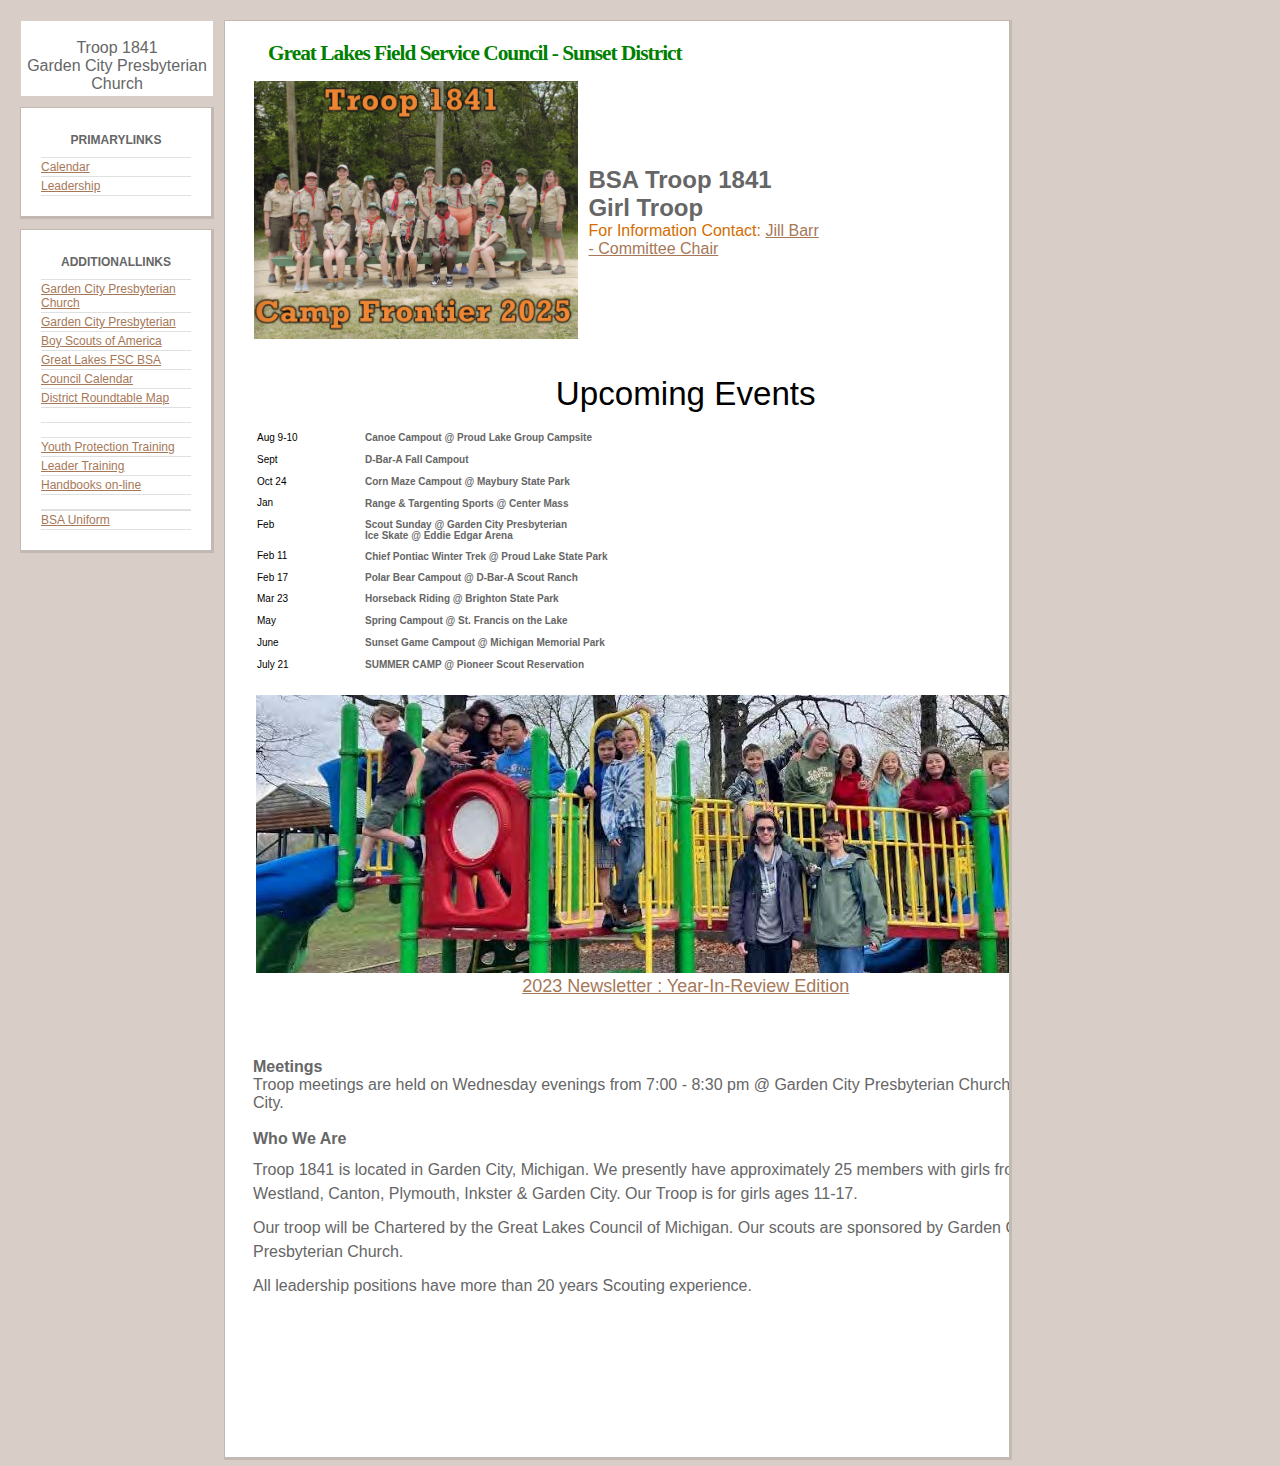
<file: index.html>
<html>
    <head>
        <meta http-equiv="Content-Type" content="text/html; charset=windows-1252" />
        <title>BSA Troop 1841</title>
        <meta name="keywords" content="Livonia BSA boy scouts troop 1841" />
        <meta name="description" content="livonia boyscouts bsa" />
    </head>
    <body>
        <link rel="stylesheet" type="text/css" href="./style.css" />
        <link rel="shortcut icon" href="https://2qwrf62rjqi54de8ue3tjeoe-wpengine.netdna-ssl.com/wp-content/themes/beascout/favicon.png" /><!-- <link rel="SHORTCUT ICON" href="http://pack1731.freewebspace.com/ScoutBase/website/favicon.ico"> -->
        <style>
            .picStyle1{float:left; margin-right:10px}
        </style>
        <style>
            .mwsb{ background-color: $custom_banner_color; border-width: 1px; border-color: $custom_banner_color; border-style: solid; }.mwst, .mwst a{ font-family: arial,sans-serif; font-size: 8pt; background-color: white; color: blue;}.auto-style1 {	font-size: 16pt;}.auto-style2 {	color: #008000;}.auto-style6 {	margin-top: 0px;}.auto-style7 {	text-align: left;}.auto-style11 {	text-align: center;}
        .auto-style12 {
	font-size: x-small;
}
.auto-style13 {
	font-size: large;
}
.auto-style14 {
	font-size: xx-small;
}
        </style>
        <style type="text/css" media="print">
            body:before {};
        </style>
        <div class="fw-container">
        <div class="fw-rightcol"><!-- START RIGHT COLUMN TOP BOX -->
        <table class="BodyCellAccent" border="0" cellpadding="1" cellspacing="0" width="100%">
            <tbody>
                <tr>
                    <td>
                    <table class="BodytText" border="0" cellpadding="3" cellspacing="0" width="100%" style="background-color: rgb(255, 255, 255);">
                        <tbody>
                            <tr>
                                <td align="center">
                                <p style="margin-top: 15px; margin-bottom: 0px;"><span class="BodySectionHeading">
								Troop 1841</span><br />
                                Garden City Presbyterian Church </p>
                                </td>
                            </tr>
                        </tbody>
                    </table>
                    </td>
                </tr>
            </tbody>
        </table>
        <!-- END RIGHT COLUMN TOP BOX --><!-- START RIGHT COLUMN MENU -->
        <div class="fw-nav-menu">
        <div style="text-align: center;">
        <p style="margin-top: 5px; margin-bottom: 10px;"> <strong>PRIMARYLINKS</strong> </p>
        </div>
        <ul>
           
            <li> <a target="_blank" href="https://calendar.google.com/calendar/u/0/r?cid=bmJmcWs0cjB1ZWxyMmoycGZiaGh2YmphY2NAZ3JvdXAuY2FsZW5kYXIuZ29vZ2xlLmNvbQ">
			Calendar</a></li>
            <li><a href="leadership.html">Leadership</a></li>
            
        
        </ul>
        </div>
        <div class="fw-nav-menu">
        <div style="text-align: center;">
        <p style="margin-top: 5px; margin-bottom: 10px;"> <strong>
		ADDITIONALLINKS</strong> </p>
        </div>
        <ul>
            <li><a target="_blank" href="https://saintpriscilla.org/">Garden City Presbyterian Church</a></li>
            <li><a class="section" target="_blank" href="https://sites.google.com/site/gardencitypresbyterian/">
			Garden City Presbyterian</a></li>
            <li><a class="section" href="http://www.scouting.org/" target="_blank">
			Boy Scouts of America</a></li>
            <li><a class="section" href="https://michiganscouting.org/greatlakes/" target="_blank">
			Great Lakes FSC BSA</a></li>
            <li><a class="section" href="https://michiganscouting.org/events/" target="_blank">
			Council Calendar</a></li>
            <li><a target="_blank" href="https://www.google.com/maps/place/St+Aidan's+Church/@42.4157957,-83.3758688,17z/data=!3m1!4b1!4m5!3m4!1s0x8824b3b41a8ea8d7:0x4abc7e84a92d96f0!8m2!3d42.4157918!4d-83.3736801">
			District Roundtable Map</a></li>
            <li>&nbsp;</li>
            <li>&nbsp;</li>
            <li><a class="section" href="http://www.dacbsa.org/YP/YP-home.htm" target="_blank">
			Youth Protection Training</a> </li>
            <li><a class="section" href="https://www.scouting.org/training/youth-protection/" target="_blank">
			Leader Training</a> </li>
            <li><a target="_blank" href="http://usscouts.org/advancementTOC.asp#boy">
			Handbooks on-line</a> </li>
            <li>&nbsp;</li>
            <li></li>
            <li><a target="_blank" href="Boy_Scout_Insignia.pdf" class="auto-style6">
			BSA Uniform</a></li>
        </ul>
        </div>
        <!-- END RIGHT COLUMN MENU --> </div>
        <!-- END fw-RightCol -->
        <div class="fw-with-mini fw-content"><!-- filler --><!-- filler -->
        <h2> <span class="auto-style2"><span class="auto-style1">Great Lakes 
		Field</span><span style="font-size: 16pt;"> Service Council - Sunset District</span></span></h2>
        <!-- START TABLE HEADER -->
        <table class="BodyText" border="0" cellpadding="5" cellspacing="0" style="height: 170px; width: 78%">
            <tbody>
                <tr>
                    <td align="left" style="width: 7%;"> &nbsp;<img alt="" height="258" src="PSR2025.jpg" width="324"></td>
                    <td align="left" style="width: 81%;"> <span style="font-size: 24px;"><strong>
					BSA Troop 1841 <br />
                    Girl Troop</strong></span> <br />
                    <span class="BodyHeading" style="color: rgb(212, 109, 0);"> 
					For Information Contact: <a href="mailto:jillabarr@hotmail.com?subject=Troop 1841">
					Jill Barr - Committee Chair</a>  </span> </td>
                </tr>
               
            </tbody>
        </table>
        <!-- END TABLE HEADER --><!-- filler --><!-- filler --><!-- START MAINBODY TABLE -->
        <table class="BodyText" border="0" cellpadding="5" cellspacing="0" width="60%">
            <tbody>
                <tr>
                    <td valign="top" style="width: 100%;">
                    <table class="BodyTextMuted" border="0" cellpadding="3" cellspacing="0" style="width: 76%">
                        <tbody>
                            <tr>
                                <td class="auto-style11" style="height: 585px">
                                <div class="auto-style11"><span style="color: black; font-size: 12px;">
									&nbsp;</span></div>
                                <p style="margin-top: 5px; margin-bottom: 15px; text-align: center;"><big style="color: black;"><big><big><big>
								Upcoming Events</big></big></big></big></p>
                                <div style="text-align: center;">
                                <table style="text-align: left; width: 849px; height: 158px;" border="0" cellpadding="2" cellspacing="2">
                                    <tbody>
                                        <tr>
                                            <td class="auto-style7" style="width: 102px;">
											<span style="color: black;">
											<span class="auto-style12">Aug 9-10<br>
											<br>Sept<br><br>Oct 24</span><br class="auto-style12">
											<span class="auto-style12">
											<strong><span class="auto-style14">&nbsp;<br>
											</span></strong>Jan </span><br class="auto-style12">
											<strong><span class="auto-style14">&nbsp;</span></strong><span class="auto-style12"><br>Feb </span><br class="auto-style12">
											<strong><span class="auto-style14">&nbsp;<br>&nbsp;</span></strong><br class="auto-style12" />
                                            <span class="auto-style12">Feb 11</span><br class="auto-style12">
											<strong><span class="auto-style14">&nbsp;</span></strong><span class="auto-style12"><br>Feb 17</span><br class="auto-style12">
											<span class="auto-style12">
											<strong><span class="auto-style14">&nbsp;<br>
											</span></strong>Mar 23</span><br class="auto-style12">
											<strong><span class="auto-style14">&nbsp;</span></strong><span class="auto-style12"><br>May </span><br class="auto-style12">
											<strong><span class="auto-style14">&nbsp;</span></strong><span class="auto-style12"><br>June </span><br class="auto-style12">
											<strong><span class="auto-style14">&nbsp;</span></strong><span class="auto-style12"><br>July 21</span><br>
                                            </span></td>
                                            <td style="text-align: left;" valign="top">
											<strong><span class="auto-style12">
											Canoe Campout @ Proud Lake Group 
											Campsite<br><br>D-Bar-A Fall Campout<br>
											<br>Corn Maze Campout @ Maybury 
											State Park<br></span>
											<span class="auto-style14">&nbsp;</span><span class="auto-style12"><br>
											Range &amp; Targenting 
											Sports @ Center Mass</span><br class="auto-style12">
											<span class="auto-style12">
											<span class="auto-style14">&nbsp;<br>
											</span>Scout Sunday @ Garden City 
											Presbyterian</span><br class="auto-style12">
											<span class="auto-style12">Ice Skate @ Eddie 
											Edgar Arena</span><br class="auto-style12" />
                                            <span class="auto-style12">
											<span class="auto-style14">&nbsp;<br>
											</span>Chief Pontiac Winter Trek @ Proud 
											Lake State Park</span><br class="auto-style12">
											<span class="auto-style12">
											<span class="auto-style14">&nbsp;<br>
											</span>Polar Bear Campout @ D-Bar-A 
											Scout Ranch</span><br class="auto-style12">
											<span class="auto-style12">
											<span class="auto-style14">&nbsp;<br>
											</span>Horseback Riding 
											@ Brighton State Park</span><br class="auto-style12">
											<span class="auto-style14">&nbsp;</span><span class="auto-style12"><br>Spring Campout @ St. Francis on the 
											Lake</span><br class="auto-style12">
											<span class="auto-style14">&nbsp;</span><span class="auto-style12"><br>Sunset Game Campout @ 
											Michigan Memorial Park</span><br class="auto-style12">
											<span class="auto-style14">&nbsp;</span><span class="auto-style12"><br>SUMMER 
											CAMP @ Pioneer Scout Reservation</span><br></strong></td>
                                        </tr>
                                    </tbody>
                                </table>
                                </div>
								<table style="width: 100%">
									<tr>
										<td><br>
										<img alt="" src="2024YIR.jpg" height="278" width="851" /></td>
										<td>&nbsp;</td>
									</tr>
								</table>
                                <a href="Troop%201382%201841%20Year%20in%20Review%202023v3.pdf">
								<span class="auto-style13">2023 Newsletter : Year-In-Review Edition</span></a><br class="auto-style13" />
                                </td>
                            </tr>
                           
                            <tr>
                                <td style="height: 366px"> <span class="BodyHeading">
								<strong>Meetings <br></strong>Troop meetings are 
								held on Wednesday evenings from 7:00 - 8:30 pm @ 
								Garden City Presbyterian Church in 
								Garden City.<strong><br><br>Who We Are</strong></span>
                                <p style="margin-top: 10px; margin-bottom: 10px; line-height: 150%;">
								Troop 1841 is located in 
								Garden City, Michigan. We 
								presently have approximately 25 members with 
								girls from Livonia, Westland, Canton, Plymouth, 
								Inkster &amp; Garden City. Our 
								Troop is for girls ages 11-17.&nbsp; </p>
                                <p style="margin-top: 10px; margin-bottom: 10px; line-height: 150%;">
								Our troop will be Chartered by the Great Lakes 
								Council of Michigan. Our scouts are sponsored by 
								Garden City Presbyterian Church.</p>
                                <p style="margin-top: 10px; margin-bottom: 10px; line-height: 150%;">
								All leadership positions have more than 20 years 
								Scouting experience.</p>
                                </td>
                            </tr>
                            
                        </tbody>
                    </table>
                    </td>
                    <!-- END TD WIDTH 60% --><!-- START TD WIDTH 40% -->
                    <td valign="top" style="width: 40%;">
                    &nbsp;</td>
                    <!-- END COLUMN 40% -->
                </tr>
                <tr>
                    <td colspan="2" class="BodyCellSub2Accent" valign="top" style="width: 100%; height: 5px;"> </td>
                </tr>
                <tr>
                    <td colspan="2" valign="top" style="width: 100%;">&nbsp;</td>
                </tr>
                <tr>
                    <td colspan="2" valign="top" style="width: 100%;">
                    &nbsp;</td>
                </tr>
            </tbody>
        </table>
        <!-- END fw-with-mini fw-content --> </div>
        <!-- END fw-Container --></div>
        <!-- PrintTracker Insertion Begin --><!-- PrintTracker Insertion Complete --><!-- Google Analytics Insertion Begin --><!-- Google Analytics Insertion Complete -->
        <table style="clear: both;" align="center">
            <tbody>
                <tr>
                    <td align="center"><!------ OAS AD 'Bottom' begin ------><!------ OAS AD 'Bottom' end ------> </td>
                </tr>
            </tbody>
        </table>
        <!-- PrintTracker Insertion Begin --><!-- PrintTracker Insertion Complete --><!-- Google Analytics Insertion Begin --><!-- Google Analytics Insertion Complete -->
    </body>
</html>
</file>
<file: style.css>
/* professionals Dentist */

body {
	font: normal 12px "lucida sans unicode", "lucida sans", verdana, arial;
	color: #666666;
	margin: 0px;
	padding: 0px;
	background: #d8cec7;
}

/*
 * Container surrounding all content on the page
 */
 
.fw-container {
	margin: 0px;
	padding: 20px 20px 20px 20px;
	border: 0 ;
	width: auto;
}

a,
a:visited {
	color: #a67858;

}


a:hover,
a:visited:hover {
	color: #a67858;
	text-decoration: none;
	border-bottom: dotted 0px #a67858;

}

code,pre {
	font-size:12px
}

fieldset {
	margin:1em 0;
	padding:1em;
	border:0px solid #ccc
}

legend {
	color:#000;
	font-weight:bold;
}

label {
	cursor:pointer
}

/*
 * This can be used to decorate around any advertisements that appear on the page (non-premium users only)
 * It is STRICTLY forbidden to modify this code as to obstruct the view of the advertisement
 */
.fw-advertisement,
#fw-advertisement {
	margin: 0;
	padding: 10px;
	border: 0;
	text-align: center;

}

.fw-rightcol {
	width: 194px;
	float: left;
}

/*
 * Container surrounding Site Title, Small Title, Logo, and home-link
 */
.fw-head {
	margin: 0px;
	border: 0px;
	background: #ffffff;
}

/*
 * Site Title
 */
.fw-head h1 {
	font: bold 16px "Arial";
	letter-spacing: 0px;
	color: #cf363b; 
	margin: 0px 0px 0px 0px;
	background: #fff;
	padding: 20px 20px 3px 20px;
	border-top: solid 1px #c2b9b3;
	border-right: solid 3px #c2b9b3;
	border-bottom: 0;
	border-left: solid 1px #c2b9b3;
}

/*
 * Site Small Title
 */
.fw-head h3 {
	font: bold 12px "lucida sans";
	color: #d09c77; 
	margin: 0px 0px 54px 0px;
	background: #fff;
	padding: 3px 20px 20px 20px;
	text-transform: uppercase;
	border-top: 0;
	border-right: solid 3px #c2b9b3;
	border-bottom: solid 3px #c2b9b3;
	border-left: solid 1px #c2b9b3;
}

.fw-logo {
	width: 150px;
	height: 150px;
	overflow: hidden;
	font-size: 0px;
	position: relative;
	left: 21px;
	top: -23px;
}


.fw-home-link {
	width:0px;
	height:0px;
	display:none;
	clear:both
}

hr {
	display:none;
}

/*
 * NavBar
 * UL containing all the NavBar links
 */
 
.fw-nav-menu {
	padding: 20px;
	margin: 10px 0px 0px 0px;
	color: ;
	text-align: left;
	background: #fff;
	border-top: solid 1px #c2b9b3;
	border-right: solid 3px #c2b9b3;
	border-bottom: solid 3px #c2b9b3;
	border-left: solid 1px #c2b9b3;
}

.fw-nav-menu ul {
	margin: 0px;
	padding: 0px;
	list-style: none;
	text-align: left;
	cursor: default;
	border-top: solid 1px #e1e0e0 ; 
}

/*
 * Individual NavBar LI's
 */
 
.fw-nav-menu li {
	margin: 0px;
	padding: 0px;
	border-bottom: solid 1px #e1e0e0 ; 
}

/*
 * Individual NavBar links
 */
.fw-nav-menu a,
.fw-nav-menu a:visited {
	margin: 0px;
	padding: 2px 0px 2px 0px;
	display: block;
	width: 100%;
} 


.fw-nav-menu a:hover,
.fw-nav-menu a:visited:hover {
	color: #000;
	border: 0;
	background-color: #f4f4f4 ;
}

/*
 * This is the container that holds the main content (paragraphs) of the page.
 */
.fw-with-mini {
	width: 60% !important;
	width: auto;
	margin: 0px 0px 0px 10px;
	padding: 20px 20px 20px 20px;
	text-align: left;
	float: left;
	background: #fff;
	border-top: solid 1px #c2b9b3;
	border-right: solid 3px #c2b9b3;
	border-bottom: solid 3px #c2b9b3;
	border-left: solid 1px #c2b9b3;
	overflow: hidden;
	display: inline;
}

/*
 * The fw-no-mini class is applied to the fw-content DIV
 *     when there are no mini-paragraphs on the page.
 * This statement must remain in the css even if there are mini paragraphs.
 * If there are mini paragraphs on the page, this will be ignored.
 */
.fw-content {
}

.fw-content h2 {
	font: bold 18px "lucida sans";
	letter-spacing: -1px;
	color: #cf363b; 
	margin: 0px;
	padding: 0px 0px 10px 23px;
	background: transparent url('http://images.freewebs.com/Members/Generationz/CSSStyles/Professionals/Dentist/bg-h2.gif') no-repeat top left;
}

h2 a {
	padding: 0px;
}

.fw-paragraph {
	margin: 0px 0px 20px 0px;
	padding: 0px 0px 0px 0px;
	clear: both;
	line-height: 20px;
	overflow: hidden;
}

.fw-text {
	margin: 0px;
	padding: 0px 20px 15px 0px;
	width: auto !important;
	width: 95%;
	border-bottom: solid 1px #e1e0e0;
	overflow: hidden;
}

.fw-content ul,.fw-content ol,.fw-content dd {
	margin-left:2em;
}

.fw-mini-pars {
	float:right;
	width:30%;
}

.fw-mini-pars dt {
	color:#000;
	font-weight:bold;
	margin-top:1em;
	border-bottom:.3em solid #EEE;
}

.fw-mini-pars dd {
	margin-top:.2em;
	color:#333;
}

.fw-footer {
	font-size: 10px;
	margin: 0px 0px 0px 0px;
	padding: 20px 0px 0px 30px;
	color: #999;
	text-align: left;
	clear: both;

}

.fw-footer p {
	padding: 0px 0px 0px 0px;
	margin: 0px;
}


.fw-tracker {
	margin: 0px 0px 0px 0px;
	padding: 20px 0px 0px 30px;
	font-size: 10px;
	color: #999;
	text-align: left;
	clear: both;

}

/* forms */

label,button,input[type="submit"] {
	cursor:pointer;
}

input,textarea {
	padding:.1em;

}

textarea {
	font:1em verdana,arial,sans-serif;
}

.formSpan {
	display:block;
	margin:1em 0 0
}

/* The following styles are for the blog.
* Remember, if a CSS property is already defined in blog.css,
* you must use the !important rule.
*/

/* 
* blog entry container 
*/
.fwBlogEntryDisplay {
	border-bottom: solid 1px #e1e0e0 !important; 
	margin: 0px !important;
	margin-bottom: 20px !important;
	padding: 10px 0px 0px 0px !important;
}

/* 
* blog entry title
*/
.fwBlogEntryTitle {
	font: bold 18px "lucida sans" !important;
	letter-spacing: -1px !important;
	color: #cf363b !important;
	margin: 0px 0px 0px 0px !important;
	padding: 0px 0px 0px 23px !important;
	background: transparent url('http://images.freewebs.com/Members/Generationz/CSSStyles/Professionals/Dentist/bg-h2.gif') no-repeat top left !important;
}

/* 
* blog entry date
*/
.fwBlogEntryDate {
	margin: 0px 0px 0px 0px !important;
	padding: 0px 0px 0px 23px !important;
	color: #999999 !important;
}

.fwBlogEntryDate BR {
	display: none;
}

/* 
* blog entry body
*/
.fwBlogEntryBody {
	padding: 0px 0px 10px 0px !important;
	margin: 0px 0px 2px 0px !important;
	border-bottom: solid 1px #e1e0e0 !important; 
}


/* 
* blog comments
*/
.fwBlogCommentContainer{
	padding: 10px !important;
	margin: 10px 0px 0px 0px !important;
	background-color: #f4f4f4 !important;
	border: solid 1px #e1e0e0 !important;
}

/* Google ad colors */

#googlecolors1 {
background-color: #fff; /*bg*/
color: #666666; /*text*/
}
#googlecolors1 a, #googlecolors1 a:visited {
color: #cf363b; /*link*/
}
#googlecolors2 {
background-color: #c2b9b3; /*border*/
color: #cf363b; /*url*/
}
</file>
